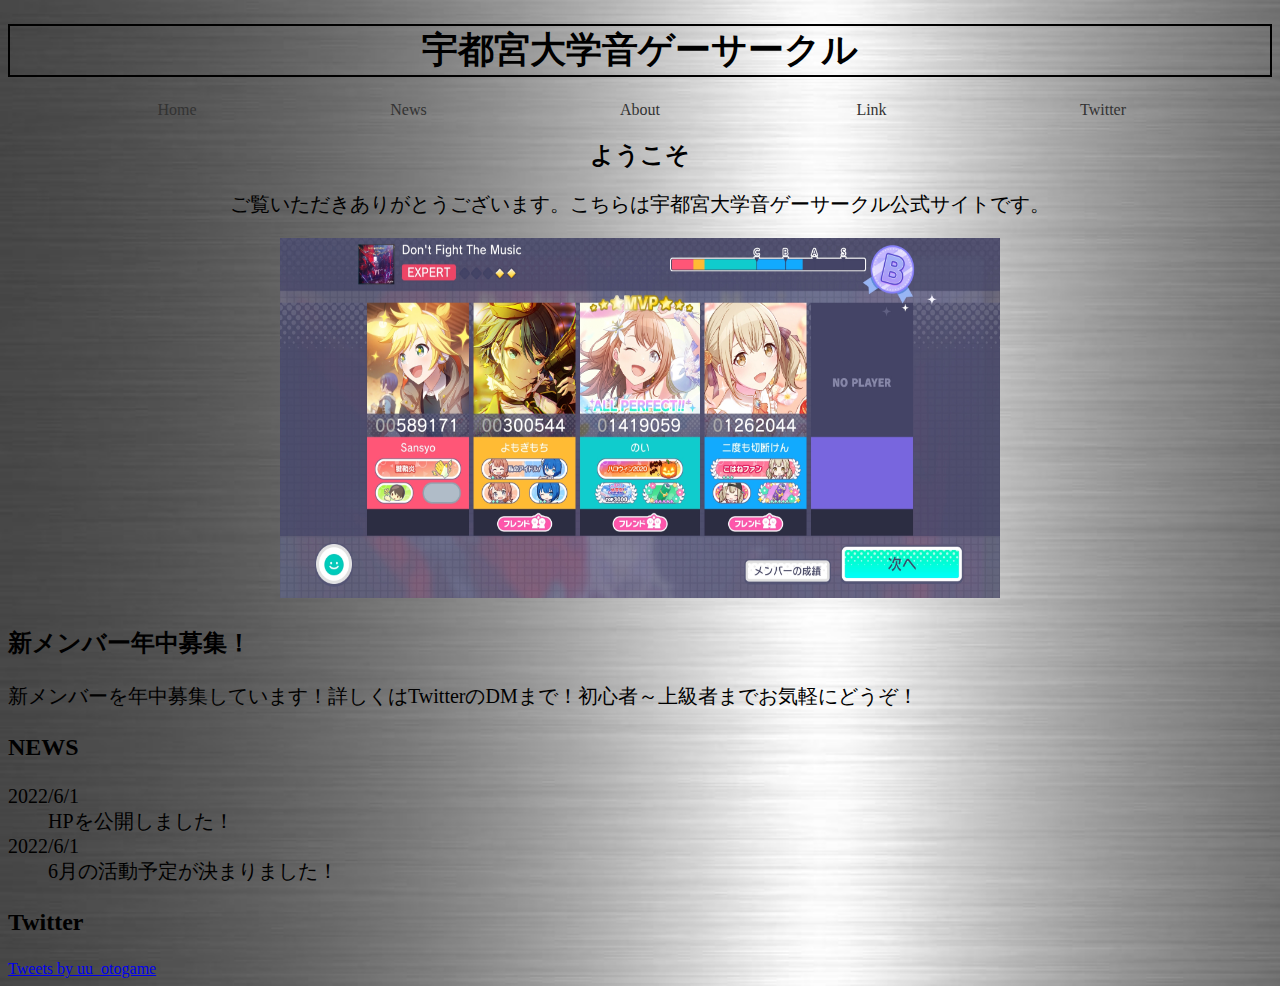
<file: html/index.html>
<!DOCTYPE html>
<html>

<head>
  <title>宇都宮大学音ゲーサークル</title>
  <meta charset="UTF-8">
  <link rel="stylesheet" href="/css/style.css">
</head>

<body>
  <h1 class="title">宇都宮大学音ゲーサークル</h1>
  <nav>
    <ul>
      <li class=”current”><a href="index.html">Home</a></li>
      <li><a href="news.html">News</a></li>
      <li><a href="about.html">About</a></li>
      <li><a href="link.html">Link</a></li>
      <li><a href="https://twitter.com/uu_otogame">Twitter</a></li>
    </ul>
  </nav>

  <div class="main">
    <h2>ようこそ</h2>
    <p class="top">ご覧いただきありがとうございます。こちらは宇都宮大学音ゲーサークル公式サイトです。</p>
    <p class="photo1"><img src="/images/Screenshot_2022-05-28-22-05-38-505_com.sega.pjsekai.jpg" alt="活動内容１"
        width="720" height="360" /></p>
    <h3>新メンバー年中募集！</h3>
    <p>新メンバーを年中募集しています！詳しくはTwitterのDMまで！初心者～上級者までお気軽にどうぞ！</p>
    <h3>NEWS</h3>
    <dl>
      <dt><time>2022/6/1</time></dt>
      <dd>HPを公開しました！</dd>
      <dt><time>2022/6/1</time></dt>
      <dd>6月の活動予定が決まりました！</dd>
    </dl>
    <h3 class="twitter">Twitter</h3>
    <a class="twitter-timeline" data-lang="ja" data-width="600" data-height="400" data-theme="dark"
      href="https://twitter.com/uu_otogame?ref_src=twsrc%5Etfw">Tweets by uu_otogame</a>
    <script async src="https://platform.twitter.com/widgets.js" charset="utf-8"></script>

  </div>
</body>

</html>
</file>
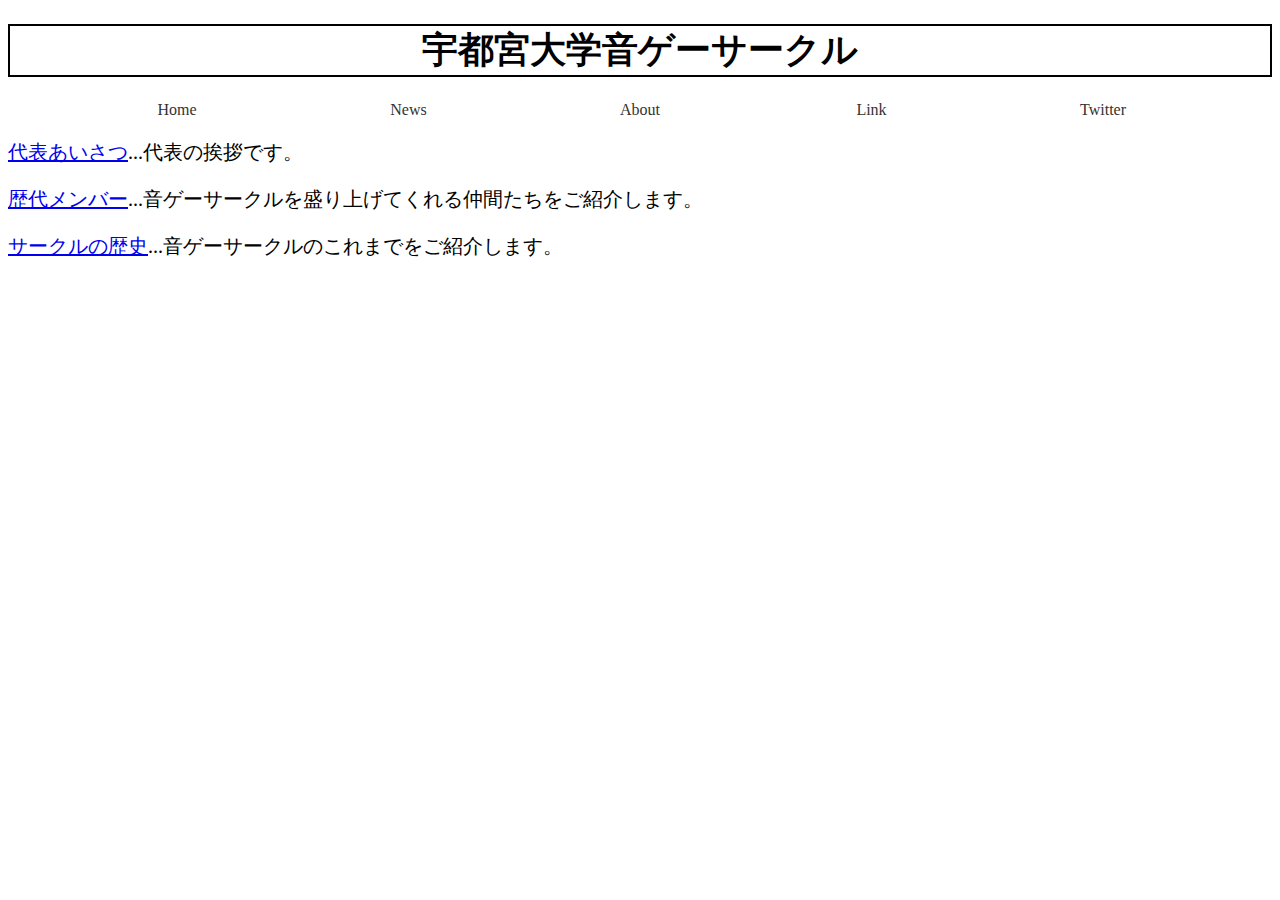
<file: html/about.html>
<!DOCTYPE html>
<html>
<head>
  <title>宇都宮大学音ゲーサークル</title>
  <meta charset="UTF-8">
  <link rel="stylesheet" href="https://uuotogame.githubio/official/style.css">
  <style>
  body{
  background-image: url("https://github.com/uuotogame/official/blob/main/images/metal02.jpg?raw=true");
  background-size: cover;
}

.main p, dl{
    color:black;
    font-size: 20px;
  }
.main h2{
    font-size: 24px;
    color: black;
    text-align: center; 
}
.main h3
{
  font-size: 24px;
  color: black;
  text-align: left; 
}

.main .top{
  color:black;
  font-size: 20px;
  text-align: center;
}
.photo1
{
  text-align:center;
}

.link{
  font-size: 24px;
  color: black;
}


  .title{
    text-align: center;
    font-size: 36px;
    border: solid 2px black;
    font-family: "HG正楷書体-PRO";
    
  }

  nav{
text-align: center;
}
nav ul{
margin: 0 ;
padding: 0 ;
}
nav ul li{
list-style: none;
display: inline-block;
width: 18%;
min-width: 90px;
}
nav ul li a{
text-decoration: none;
color: #333;
}
nav ul li.current a{
color: #F33135;
}
nav ul li a:hover{
color: #E7DA66;
}

  </style>
</head>
<body>
  <h1 class="title">宇都宮大学音ゲーサークル</h1>
  <nav>
    <ul>
    <li class=”current”><a href="../index.html">Home</a></li>
    <li><a href="news.html">News</a></li>
    <li><a href="about.html">About</a></li>
    <li><a href="link.html">Link</a></li>
    <li><a href="https://twitter.com/uu_otogame">Twitter</a></li>
    </ul>
    </nav>
    
    <div class="main">
      
        <p><a href="greeting.html">代表あいさつ</a>...代表の挨拶です。</p>
        <p><a href="member.html">歴代メンバー</a>...音ゲーサークルを盛り上げてくれる仲間たちをご紹介します。</p>
        <p><a href="history.html">サークルの歴史</a>...音ゲーサークルのこれまでをご紹介します。</p>
        
  
  </div>
</body>
</html>
</file>
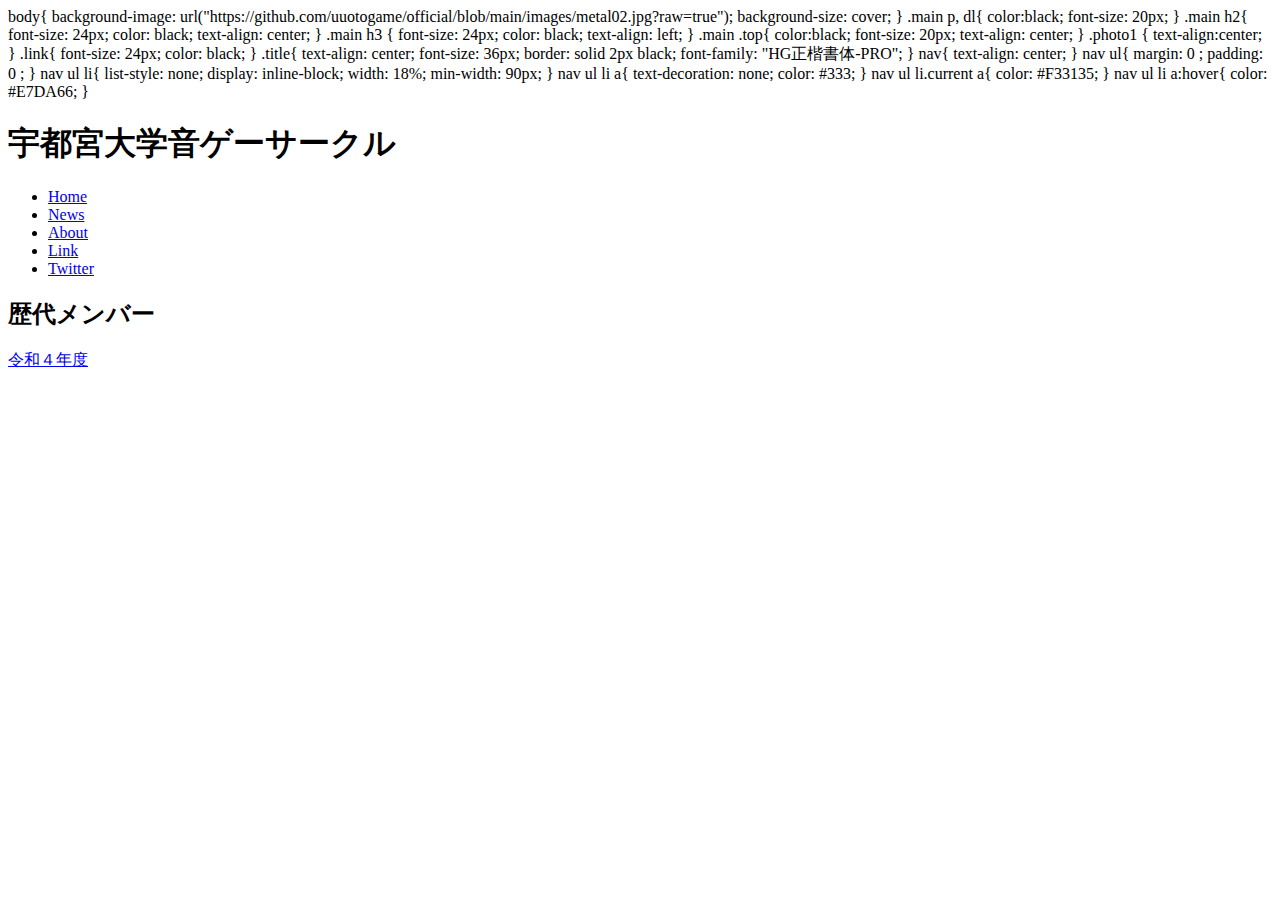
<file: html/member.html>
<!DOCTYPE html>
<html>
<head>
  <title>宇都宮大学音ゲーサークル</title>
  <meta charset="UTF-8">
  <link rel="stylesheet" href="https://uuotogame.githubio/official/style.css" />
  body{
  background-image: url("https://github.com/uuotogame/official/blob/main/images/metal02.jpg?raw=true");
  background-size: cover;
}

.main p, dl{
    color:black;
    font-size: 20px;
  }
.main h2{
    font-size: 24px;
    color: black;
    text-align: center; 
}
.main h3
{
  font-size: 24px;
  color: black;
  text-align: left; 
}

.main .top{
  color:black;
  font-size: 20px;
  text-align: center;
}
.photo1
{
  text-align:center;
}

.link{
  font-size: 24px;
  color: black;
}


  .title{
    text-align: center;
    font-size: 36px;
    border: solid 2px black;
    font-family: "HG正楷書体-PRO";
    
  }

  nav{
text-align: center;
}
nav ul{
margin: 0 ;
padding: 0 ;
}
nav ul li{
list-style: none;
display: inline-block;
width: 18%;
min-width: 90px;
}
nav ul li a{
text-decoration: none;
color: #333;
}
nav ul li.current a{
color: #F33135;
}
nav ul li a:hover{
color: #E7DA66;
}

  </style>
</head>
<body>
  <h1 class="title">宇都宮大学音ゲーサークル</h1>
  <nav>
    
    <ul>
    <li class=”current”><a href="../index.html">Home</a></li>
    <li><a href="news.html">News</a></li>
    <li><a href="about.html">About</a></li>
    <li><a href="link.html">Link</a></li>
    <li><a href="https://twitter.com/uu_otogame">Twitter</a></li>
    </ul>
    </nav>
    
    <div class="main">
        <h2>歴代メンバー</h2>
  <p><a href="memberR4.html">令和４年度</a></p>
  </div>

  
</body>
</html>
</file>
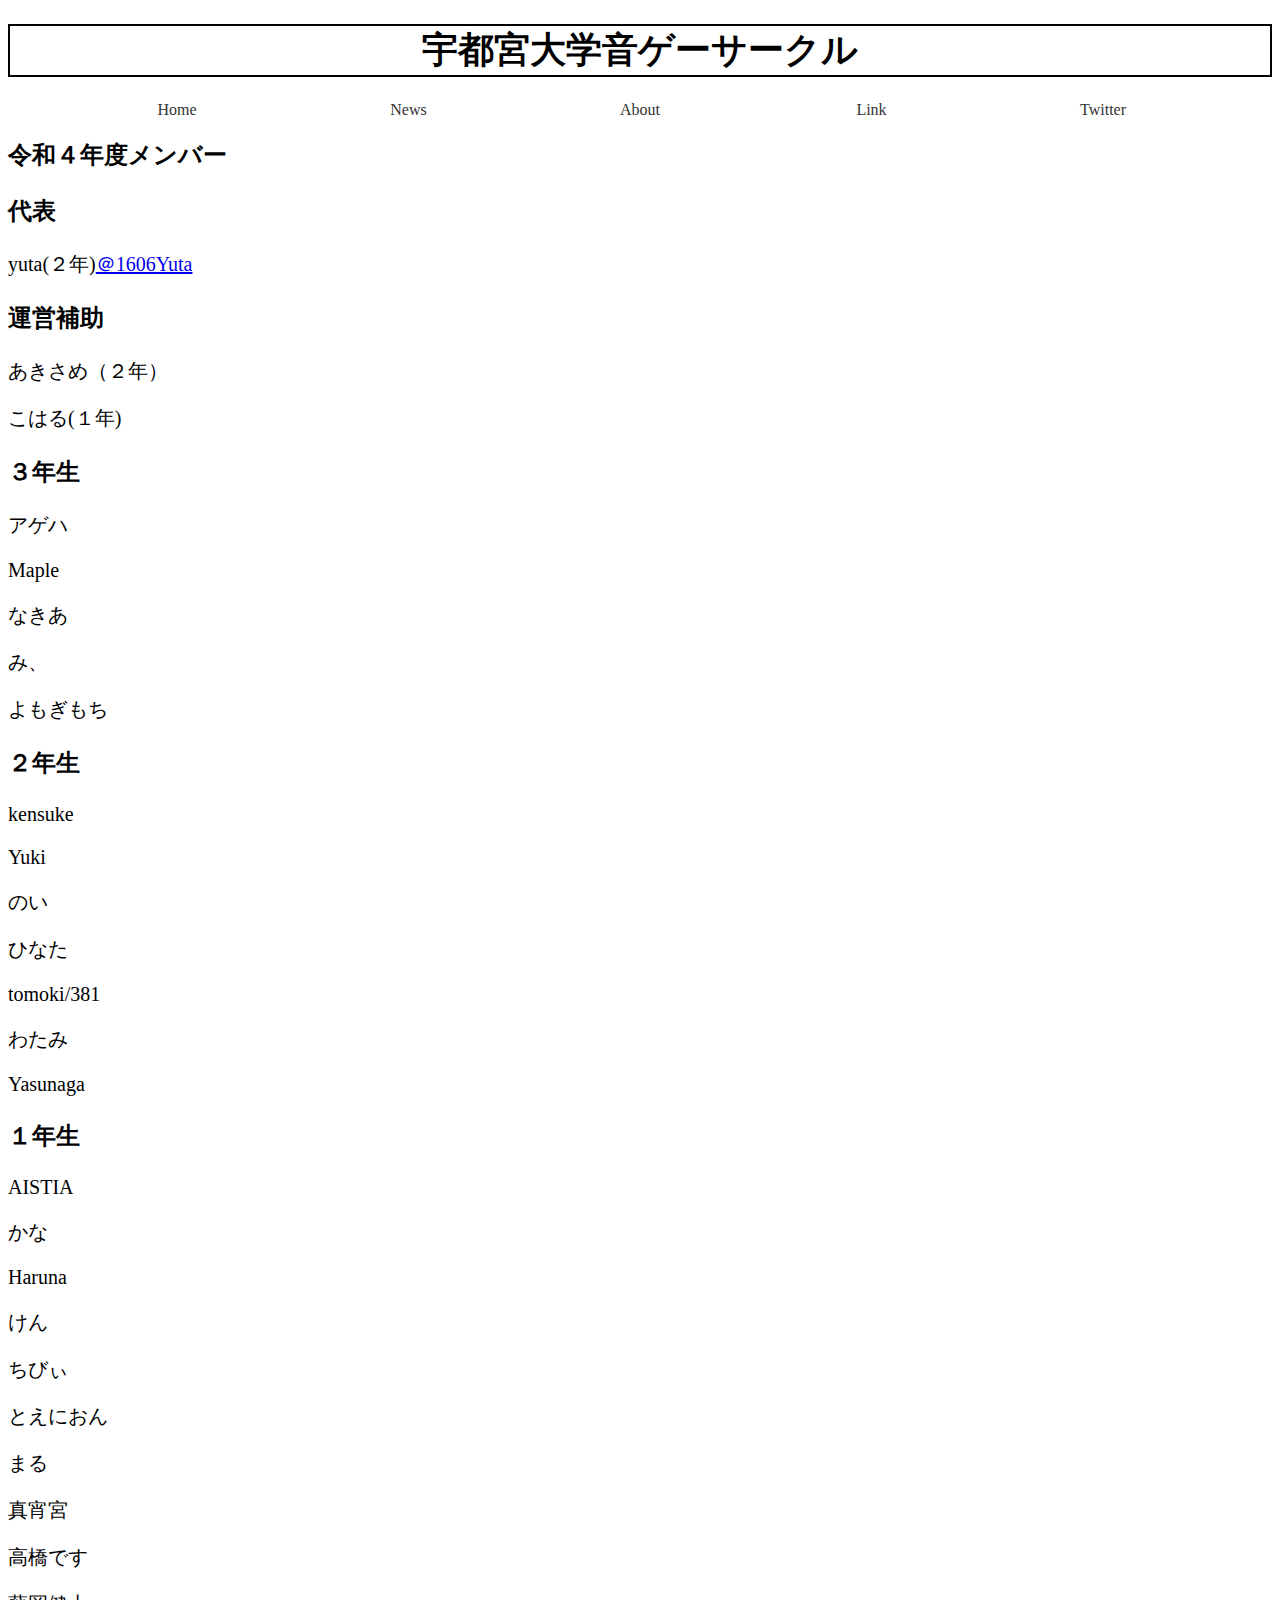
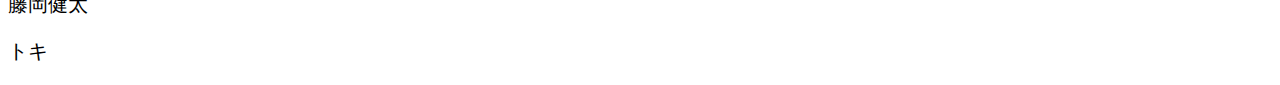
<file: html/memberR4.html>
<!DOCTYPE html>
<html>
<head>
  <title>宇都宮大学音ゲーサークル</title>
  <meta charset="UTF-8">
  <link rel="stylesheet" href="https://uuotogame.githubio/official/style.css">
  <style>
   body{
  background-image: url("https://github.com/uuotogame/official/blob/main/images/metal02.jpg?raw=true");
  background-size: cover;
}

.main p, dl{
    color:black;
    font-size: 20px;
  }
.main h2{
    font-size: 24px;
    color: black;
    text-align: center; 
}
.main h3
{
  font-size: 24px;
  color: black;
  text-align: left; 
}

.main .top{
  color:black;
  font-size: 20px;
  text-align: center;
}
.photo1
{
  text-align:center;
}

.link{
  font-size: 24px;
  color: black;
}


  .title{
    text-align: center;
    font-size: 36px;
    border: solid 2px black;
    font-family: "HG正楷書体-PRO";
    
  }

  nav{
text-align: center;
}
nav ul{
margin: 0 ;
padding: 0 ;
}
nav ul li{
list-style: none;
display: inline-block;
width: 18%;
min-width: 90px;
}
nav ul li a{
text-decoration: none;
color: #333;
}
nav ul li.current a{
color: #F33135;
}
nav ul li a:hover{
color: #E7DA66;
}

  </style>
</head>
<body>
  <h1 class="title">宇都宮大学音ゲーサークル</h1>
  <nav>
    <ul>
    <li class=”current”><a href="../index.html">Home</a></li>
    <li><a href="news.html">News</a></li>
    <li><a href="about.html">About</a></li>
    <li><a href="link.html">Link</a></li>
    <li><a href="https://twitter.com/uu_otogame">Twitter</a></li>
    </ul>
    </nav>
    
    <h2 class="subtitle">令和４年度メンバー</h2>
    <div class="main">
    <h3>代表</h3>
    <p>yuta(２年)<a href="https://twitter.com/1606Yuta">＠1606Yuta</a></p>
    <h3>運営補助</h3>
    <p>あきさめ（２年）</p>
    <p>こはる(１年)</p>
    <h3>３年生</h3>
    <p>アゲハ</p>
    <p>Maple</p>
    <p>なきあ</p>
    <p>み、</p>
    <p>よもぎもち</p>
    
    <h3>２年生</h3>
    <p>kensuke</p>
    <p>Yuki</p>
    <p>のい</p>
    <p>ひなた</p>
    <p>tomoki/381</p>
    <p>わたみ</p>
    <p>Yasunaga</p>
      
    <h3>１年生</h3>
    <p>AISTIA</p>
    <p>かな</p>
    <p>Haruna</p>
    <p>けん</p>
    <p>ちびぃ</p>
    <p>とえにおん</p>
    <p>まる</p>
    <p>真宵宮</p>
    <p>高橋です</p>
    <p>藤岡健太</p>
    <p>トキ</p>
    
  </div>
</body>
</html>
</file>
<file: css/style.css>
body{
  background-image: url("/images/metal02.jpg");
  background-size: cover;
}

.main p, dl{
    color:black;
    font-size: 20px;
  }
.main h2{
    font-size: 24px;
    color: black;
    text-align: center; 
}
.main h3
{
  font-size: 24px;
  color: black;
  text-align: left; 
}

.main .top{
  color:black;
  font-size: 20px;
  text-align: center;
}
.photo1
{
  text-align:center;
}

.link{
  font-size: 24px;
  color: black;
}


  .title{
    text-align: center;
    font-size: 36px;
    border: solid 2px black;
    font-family: "HG正楷書体-PRO";
    
  }

  nav{
text-align: center;
}
nav ul{
margin: 0 ;
padding: 0 ;
}
nav ul li{
list-style: none;
display: inline-block;
width: 18%;
min-width: 90px;
}
nav ul li a{
text-decoration: none;
color: #333;
}
nav ul li.current a{
color: #F33135;
}
nav ul li a:hover{
color: #E7DA66;
}
</file>
